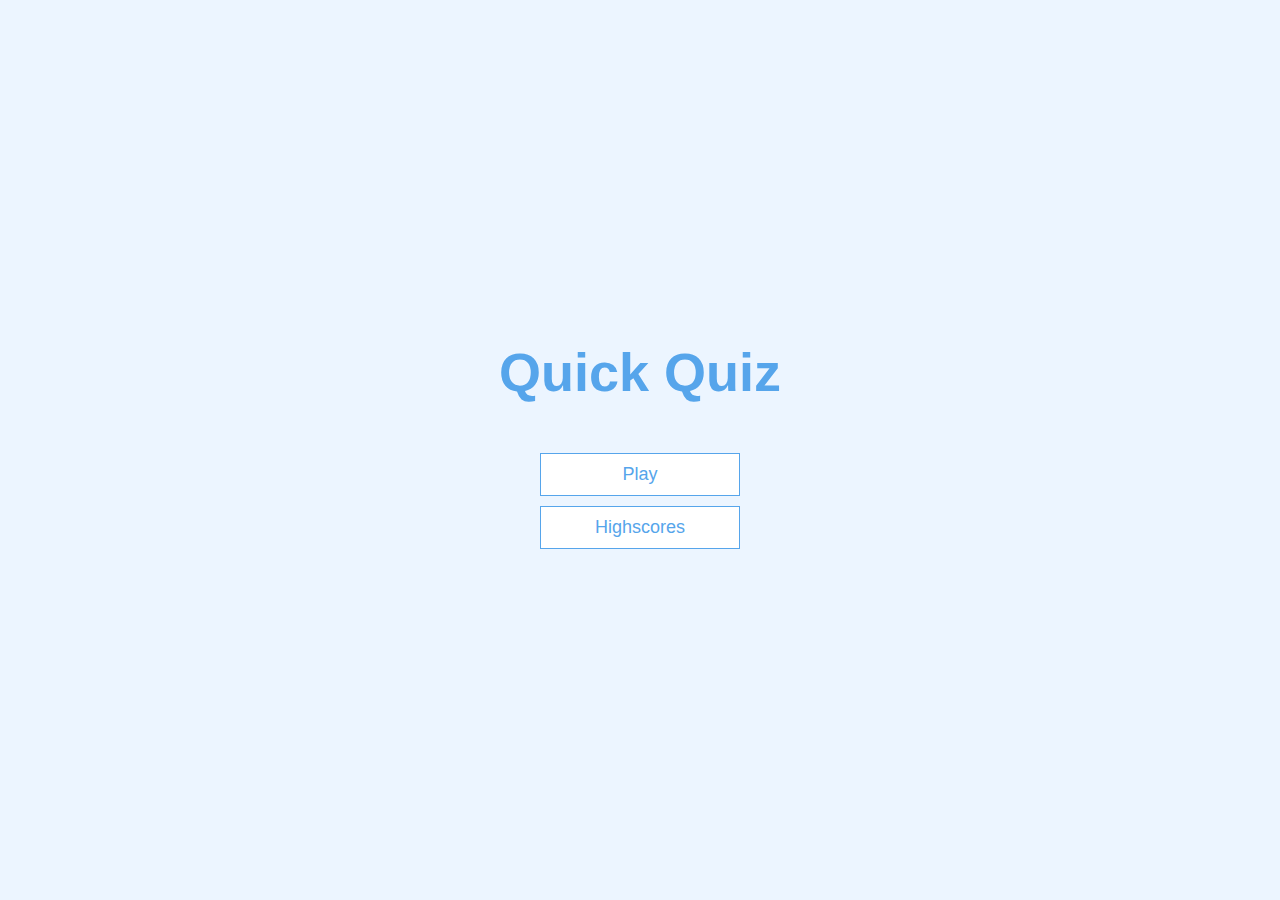
<file: index.html>
<!DOCTYPE html>
<html lang="en">
<head>
    <meta charset="UTF-8">
    <meta http-equiv="X-UA-Compatible" content="IE=edge">
    <meta name="viewport" content="width=device-width, initial-scale=1.0">
    <title>Quick Quiz</title>
    <link rel="stylesheet" href="app.css">
</head>
<body>
    <div class="container">
        <div id="home" class="flex-center flex-column">
            <h1>Quick Quiz</h1>
            <a class="btn" href="/game.html">Play</a>
            <a class="btn" href="/highscores.html">Highscores</a>
        </div>
    </div>  
</body>
</html>
</file>
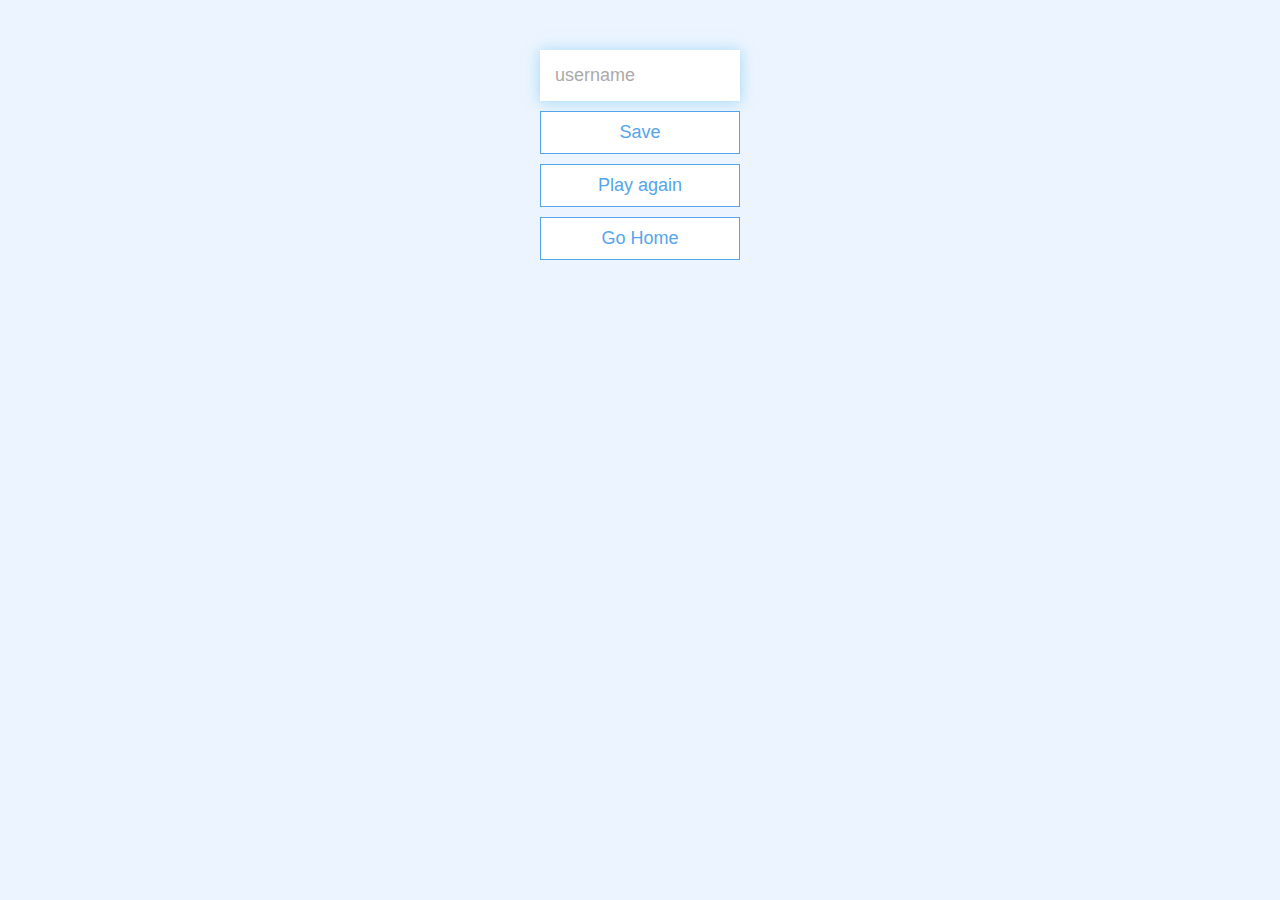
<file: end.html>
<!DOCTYPE html>
<html lang="en">
<head>
    <meta charset="UTF-8">
    <meta http-equiv="X-UA-Compatible" content="IE=edge">
    <meta name="viewport" content="width=device-width, initial-scale=1.0">
    <title>Congratulations!!</title>
    <link rel="stylesheet" href="app.css">
</head>
<body>
    <div id="container">
        <div id="end" class="flex-center flex-column">
            <h1 id="finalscore">0</h1>
            <form>
                <input type="text" 
                name="username" 
                id="username"
                placeholder="username"/>
                <button type="submit" class="btn"
                id="saveScorebtn"
                onclick="saveHighScore(event)"
                disabled>Save</button>
            </form>
            <a class="btn" href="/game.html">Play again</a>
            <a class="btn" href="/">Go Home</a>

        </div>
    </div>
    <script src="end.js"></script>
</body>
</html>
</file>
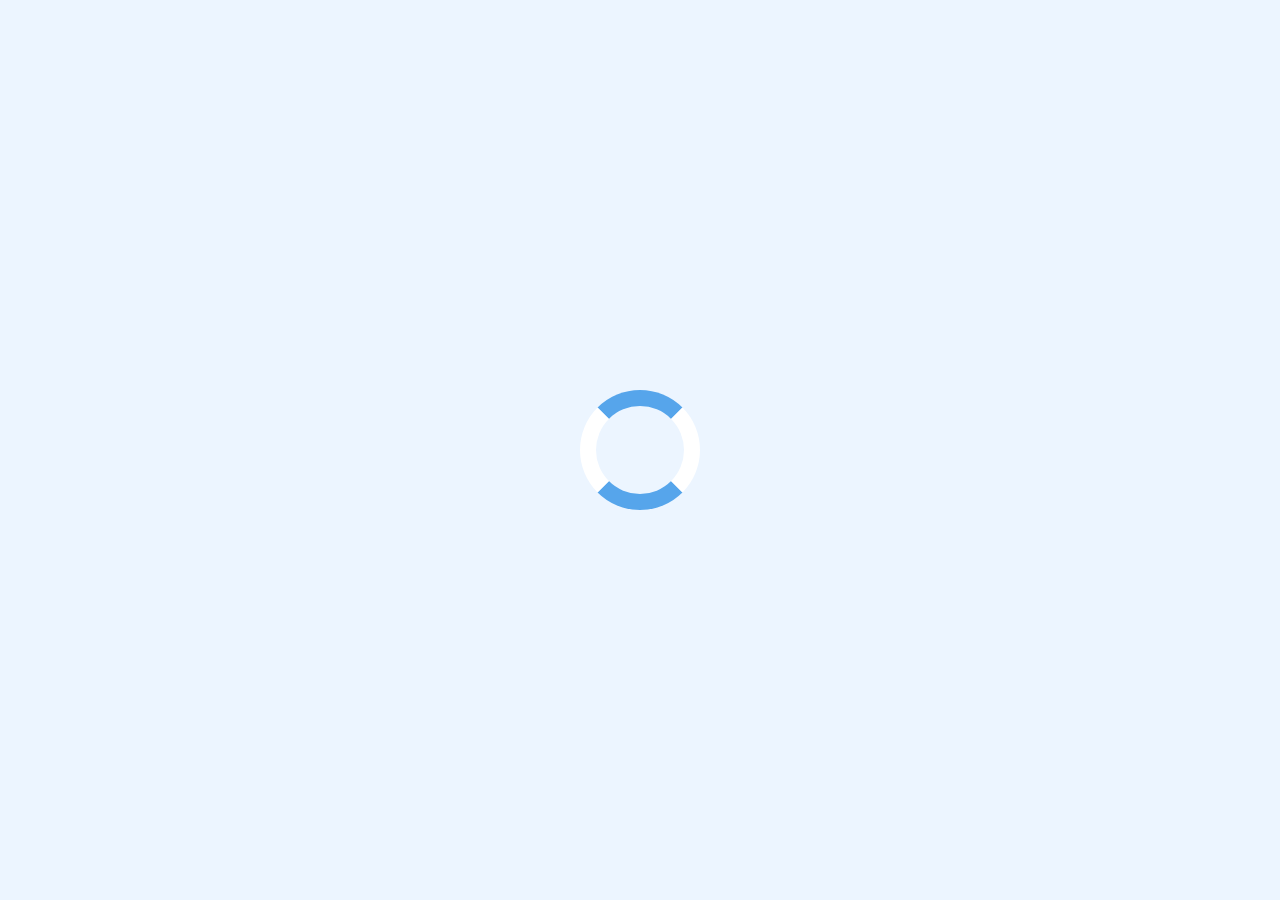
<file: game.html>
<!DOCTYPE html>
<html lang="en">
  <head>
    <meta charset="UTF-8" />
    <meta name="viewport" content="width=device-width, initial-scale=1.0" />
    <meta http-equiv="X-UA-Compatible" content="ie=edge" />
    <title>Quick Quiz - Play</title>
    <link rel="stylesheet" href="app.css" />
    <link rel="stylesheet" href="game.css" />
  </head>
  <body>
    <div class="container">
      <div id="loader"></div>
      <div id="game" class="justify-center flex-column hidden">
        <div id="hud">
          <div id="hud-item">
            <p id="progressText" class="hud-prefix">
              Question
            </p>
            <div id="progressBar">
              <div id="progressBarFull"></div>
            </div>
          </div>
          <div id="hud-item">
            <p class="hud-prefix">
              Score
            </p>
            <h1 class="hud-main-text" id="score">
              0
            </h1>
          </div>
        </div>
        <h2 id="question"></h2>
        <div class="choice-container">
          <p class="choice-prefix">A</p>
          <p class="choice-text" data-number="1"></p>
        </div>
        <div class="choice-container">
          <p class="choice-prefix">B</p>
          <p class="choice-text" data-number="2"></p>
        </div>
        <div class="choice-container">
          <p class="choice-prefix">C</p>
          <p class="choice-text" data-number="3"></p>
        </div>
        <div class="choice-container">
          <p class="choice-prefix">D</p>
          <p class="choice-text" data-number="4"></p>
        </div>
      </div>
    </div>
    <script src="game.js"></script>
  </body>
</html>
</file>
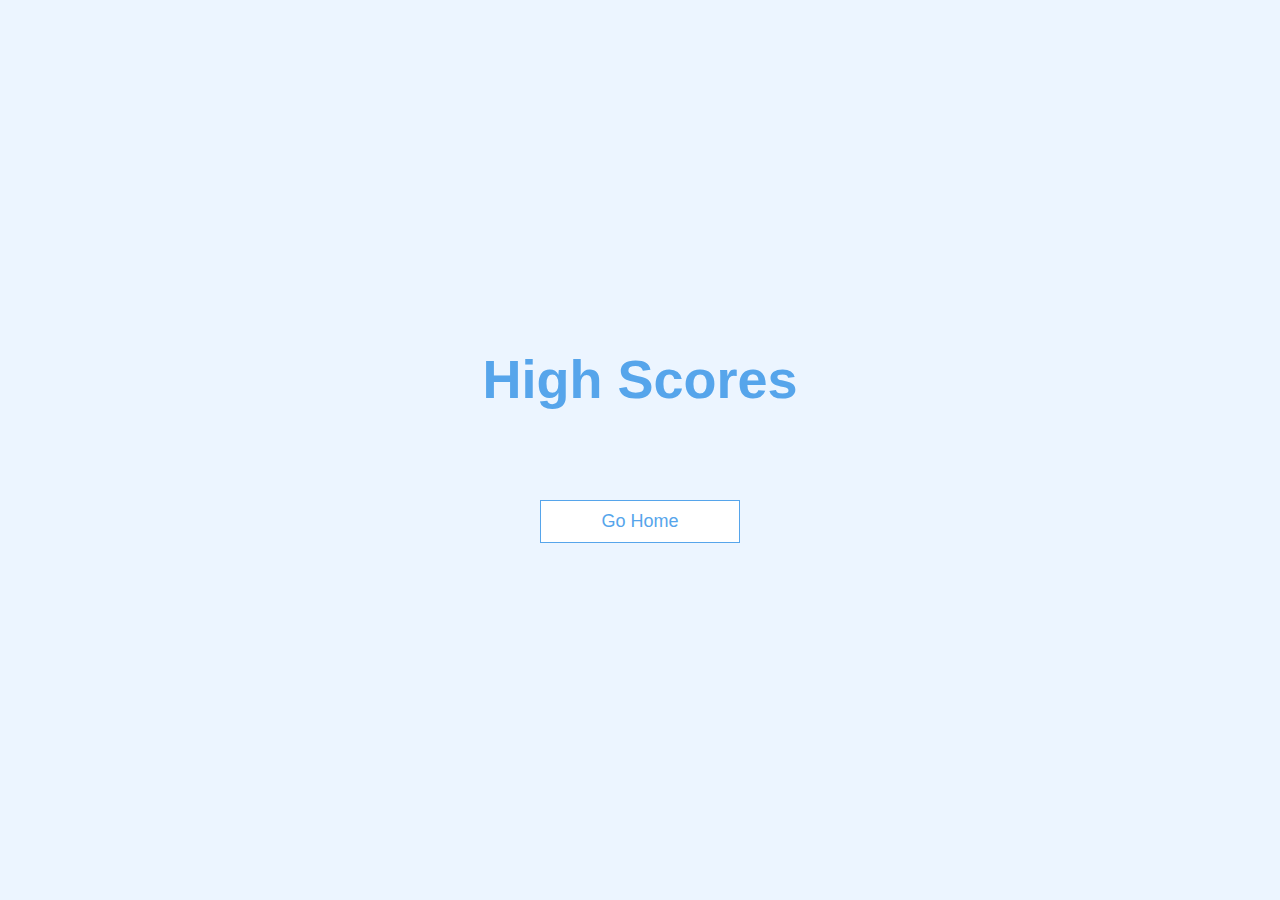
<file: highscores.html>
<!DOCTYPE html>
<html lang="en">
<head>
    <meta charset="UTF-8">
    <meta http-equiv="X-UA-Compatible" content="IE=edge">
    <meta name="viewport" content="width=device-width, initial-scale=1.0">
    <title>High Scores!!</title>
    <link rel="stylesheet" href="app.css">
    <link rel="stylesheet" href="highscores.css">
</head>
<body>
    <div class="container">
        <div id="highScores" class="flex-center flex-column">
          <h1 id="finalScore">High Scores</h1>
          <ul id="highScoresList"></ul>
          <a class="btn" href="/">Go Home</a>
        </div>
      </div>
      <script src="highscore.js"></script>
</body>
</html>
</file>
<file: app.css>
:root {
    background-color: #ecf5ff;
    font-size: 62.5%;
  }
  
  * {
    box-sizing: border-box;
    font-family: Arial, Helvetica, sans-serif;
    margin: 0;
    padding: 0;
    color: #333;
  }
  
  h1,
  h2,
  h3,
  h4 {
    margin-bottom: 1rem;
  }
  
  h1 {
    font-size: 5.4rem;
    color: #56a5eb;
    margin-bottom: 5rem;
  }
  
  h1 > span {
    font-size: 2.4rem;
    font-weight: 500;
  }
  
  h2 {
    font-size: 4.2rem;
    margin-bottom: 4rem;
    font-weight: 700;
  }
  
  h3 {
    font-size: 2.8rem;
    font-weight: 500;
  }
  
  /* UTILITIES */
  
  .container {
    width: 100vw;
    height: 100vh;
    display: flex;
    justify-content: center;
    align-items: center;
    max-width: 80rem;
    margin: 0 auto;
    padding: 2rem;
  }
  
  .container > * {
    width: 100%;
  }
  
  .flex-column {
    display: flex;
    flex-direction: column;
  }
  
  .flex-center {
    justify-content: center;
    align-items: center;
  }
  
  .justify-center {
    justify-content: center;
  }
  
  .text-center {
    text-align: center;
  }
  
  .hidden {
    display: none;
  }
  
  /* BUTTONS */
  .btn {
    font-size: 1.8rem;
    padding: 1rem 0;
    width: 20rem;
    text-align: center;
    border: 0.1rem solid #56a5eb;
    margin-bottom: 1rem;
    text-decoration: none;
    color: #56a5eb;
    background-color: white;
  }
  
  .btn:hover {
    cursor: pointer;
    box-shadow: 0 0.4rem 1.4rem 0 rgba(86, 185, 235, 0.5);
    transform: translateY(-0.1rem);
    transition: transform 150ms;
  }
  
  .btn[disabled]:hover {
    cursor: not-allowed;
    box-shadow: none;
    transform: none;
  }

  form{
    width: 100%;
    display: flex;
    flex-direction: column;
    align-items: center;
  }

  input{
    margin-bottom: 1rem;
    width: 20rem;
    padding: 1.5rem;
    font-size: 1.8rem;
    border: none;
    box-shadow: 0 0.1rem 1.4rem 0 rgba(86, 185,235,0.5);
  }

  input::placeholder{
    color:#aaa;
  }
</file>
<file: game.css>
.choice-container {
    display: flex;
    margin-bottom: 0.5rem;
    width: 100%;
    font-size: 1.8rem;
    border: 0.1rem solid rgb(86, 165, 235, 0.25);
    background-color: white;
  }
  
  .choice-container:hover {
    cursor: pointer;
    box-shadow: 0 0.4rem 1.4rem 0 rgba(86, 185, 235, 0.5);
    transform: translateY(-0.1rem);
    transition: transform 150ms;
  }
  
  .choice-prefix {
    padding: 1.5rem 2.5rem;
    background-color: #56a5eb;
    color: white;
  }
  
  .choice-text {
    padding: 1.5rem;
    width: 100%;
  }
  
  .correct {
    background-color: #28a745;
  }
  
  .incorrect {
    background-color: #dc3545;
  }
  
  /* HUD */
  
  #hud {
    display: flex;
    justify-content: space-between;
  }
  
  .hud-prefix {
    text-align: center;
    font-size: 2rem;
  }
  
  .hud-main-text {
    text-align: center;
  }
  
  #progressBar {
    width: 20rem;
    height: 4rem;
    border: 0.3rem solid #56a5eb;
    margin-top: 1.5rem;
  }
  
  #progressBarFull {
    height: 3.4rem;
    background-color: #56a5eb;
    width: 0%;
  }

  #loader{
    border: 1.6rem solid white;
    border-radius: 50%;
    border-top: 1.6rem solid #56a5eb;
    border-bottom: 1.6rem solid #56a5eb;
    width: 12rem;
    height: 12rem;
    animation: spin 2s linear infinite;
  }

  @keyframes spin {
    0%{
      transform: rotate(0deg);
    }
    100%{
      transform: rotate(360deg);
    }
  }
</file>
<file: highscores.css>
#highScoresList{
    list-style: none;
    padding-left: 0;
    margin-bottom: 4rem;

}

.high-score{
    font-size: 2.8rem;
    margin-bottom: 0.5rem;
}

.high-score:hover{
    transform: scale(1.025);
}
</file>
